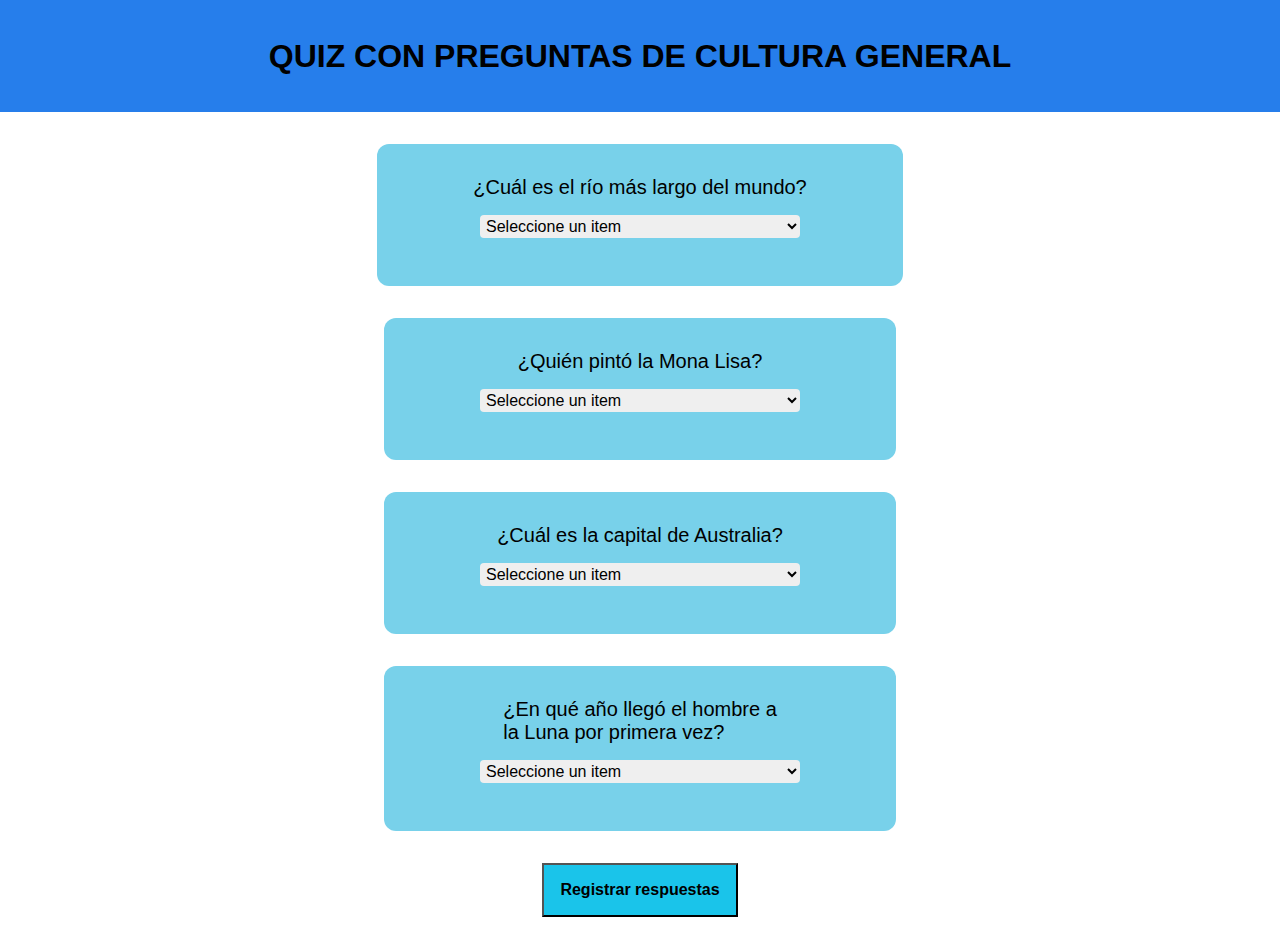
<file: index.html>
<!DOCTYPE html>
<html lang="en">

<head>
    <meta charset="UTF-8">
    <meta name="viewport" content="width=device-width, initial-scale=1.0">
    <link rel="stylesheet" href="./css/main.css">
    <title>Quiz</title>
</head>

<body>
    <header class="header-container">
        <h1 class="title">QUIZ CON PREGUNTAS DE CULTURA GENERAL</h1>
    </header>
    <main>
        <div class="container-question">
            <p class="question1">
                ¿Cuál es el río más largo del mundo?
            </p>
            <select name="questions" id="question1">
                <option disabled selected value="E">Seleccione un item</option>
                <option value="A">A. Nilo</option>
                <option value="B">B. Amazonas</option>
                <option value="C">C. Yangtsé</option>
                <option value="D">D. Misisipi</option>
            </select>
            <p class="statusanswer1">
            </p>
        </div>
        <div class="container-question">
            <p class="question2">
                ¿Quién pintó la Mona Lisa?
            </p>
            <select name="questions" id="question2">
                <option disabled selected value="E">Seleccione un item</option>
                <option value="A">A. Vincent van Gogh</option>
                <option value="B">B. Pablo Picasso</option>
                <option value="C">C. Leonardo da Vinci</option>
                <option value="D">D. Claude Monet</option>
            </select>
            <p class="statusanswer2">
            </p>
        </div>
        <div class="container-question">
            <p class="question3">
                ¿Cuál es la capital de Australia?
            </p>
            <select name="questions" id="question3">
                <option disabled selected value="E">Seleccione un item</option>
                <option value="A">A. Sídney</option>
                <option value="B">B. Melbourne</option>
                <option value="C">C. Canberra</option>
                <option value="D">D. Brisbane</option>
            </select>
            <p class="statusanswer3">
            </p>
        </div>
        <div class="container-question">
            <p class="question4">
                ¿En qué año llegó el hombre a <br> la Luna por primera vez?
            </p>
            <select name="questions" id="question4">
                <option disabled selected value="E">Seleccione un item</option>
                <option value="A">A. 1965</option>
                <option value="B">B. 1969</option>
                <option value="C">C. 1972</option>
                <option value="D">D. 1975</option>
            </select>
            <p class="statusanswer4">
            </p>
        </div>
        <button class="register-button" type="button">Registrar respuestas</button>
    </main>
    <script src="./main.js"></script>
</body>

</html>
</file>
<file: css/main.css>
*{
    padding: 0;
    margin: 0;
    box-sizing: border-box;
}

:root{
    --primary-color: #267eeb;
    --secondary-color: #26bdeb;
    --third-color: #1AC4EA;
    --white: #ffff;
    --background-color: #78D1ea;
}

header{
    height: 7rem;
    display: flex;
    justify-content: center;
    align-items: center;
    background-color: var(--primary-color);
}

.title{
    font-family: Tahoma, Geneva, Verdana, sans-serif;
    font-size: 2rem;
    /* -webkit-text-stroke: 2px #78d1ea; */
}

main{
    display: flex;
    flex-direction: column;
    justify-content: center;
    align-items: center;
    gap: 2rem;
    padding: 2rem;
}

.container-question{
    display: flex;
    flex-direction: column;
    align-items: center;
    gap: 1rem;
    font-family: Tahoma, Geneva, Verdana, sans-serif;
    font-size: 20px;
    background-color: var(--background-color);
    padding: 2rem 6rem 2rem 6rem;
    border-radius: 12px;
}

select{
    font-family: Tahoma, Geneva, Verdana, sans-serif;
    font-size: 1rem;
    width: 20rem;
    padding: 2px;
    border: none;
    border-radius: 4px;
}

.register-button{
    font-family: Tahoma, Geneva, Verdana, sans-serif;
    font-size: 1rem;
    font-weight: bold;
    padding: 1rem;
    background-color: var(--third-color);
}
</file>
